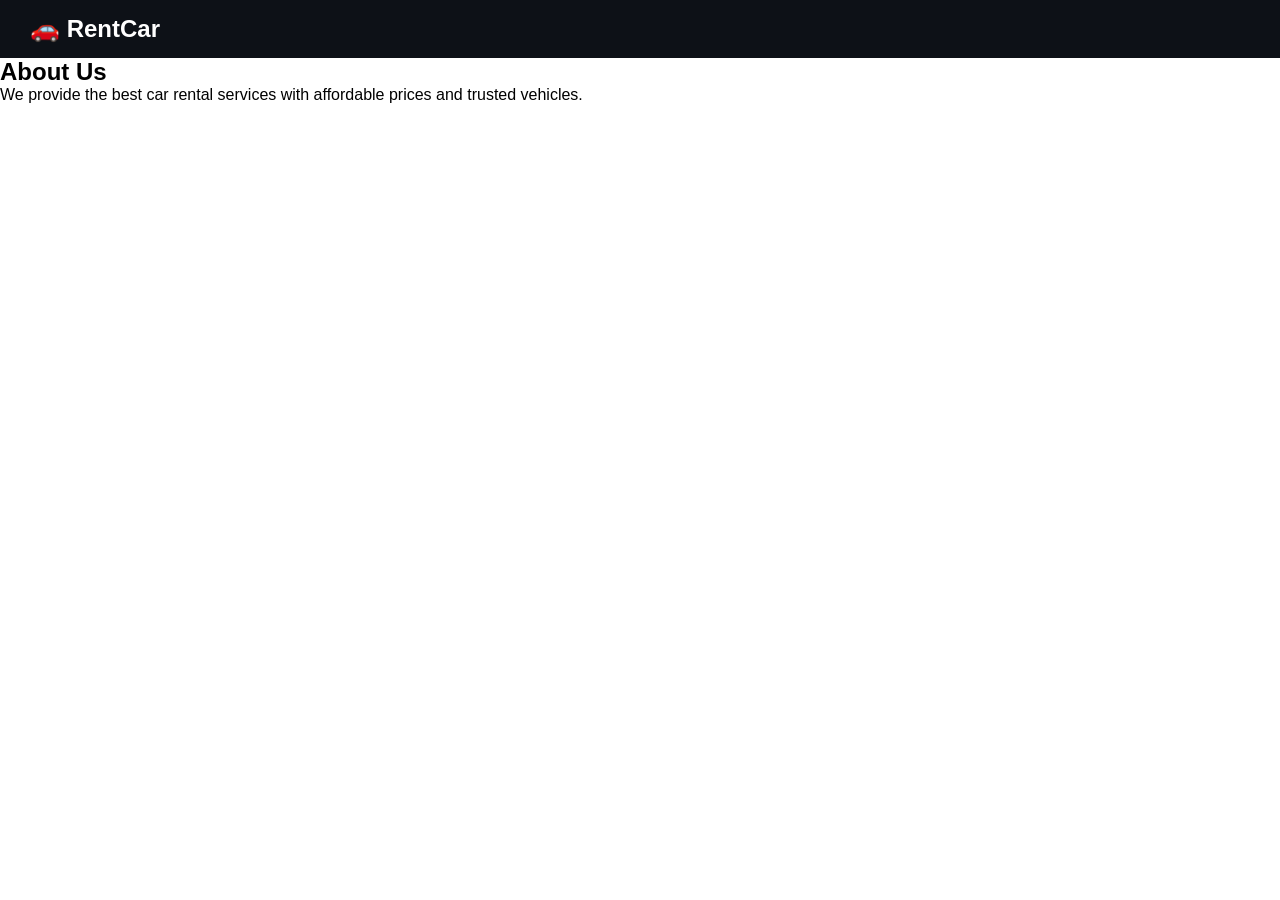
<file: about.html>
<!DOCTYPE html>
<html>
<head>
  <title>About</title>
  <link rel="stylesheet" href="style.css">
</head>
<body>

<header class="navbar">
  <h2>🚗 RentCar</h2>
</header>

<section class="form">
  <h2>About Us</h2>
  <p>We provide the best car rental services with affordable prices and trusted vehicles.</p>
</section>

</body>
</html>
</file>
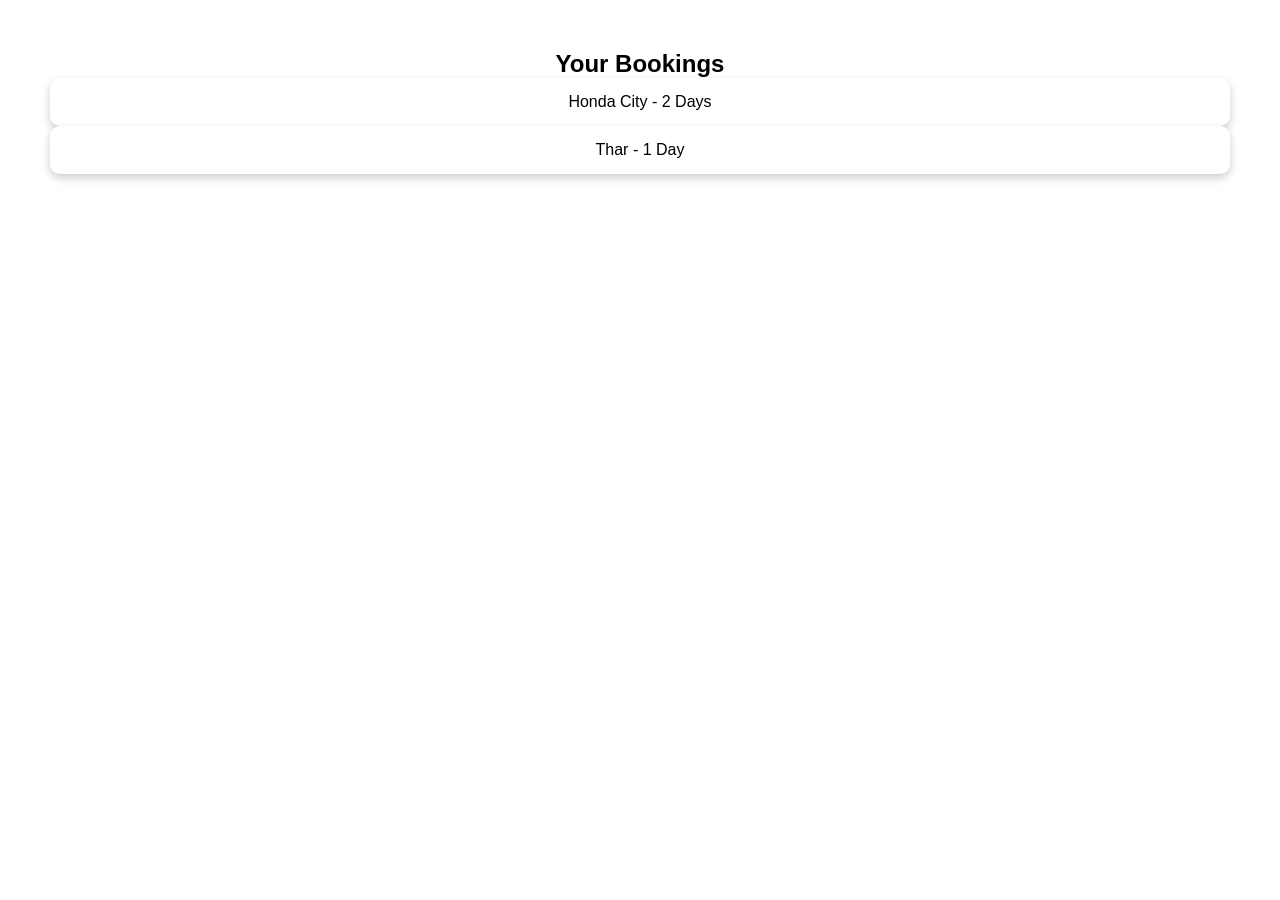
<file: booking-history.html>
<!DOCTYPE html>
<html>
<head>
  <title>Booking History</title>
  <link rel="stylesheet" href="style.css">
</head>
<body>

<section class="cars">
  <h2>Your Bookings</h2>

  <div class="card">
    <p>Honda City - 2 Days</p>
  </div>

  <div class="card">
    <p>Thar - 1 Day</p>
  </div>

</section>

</body>
</html>
</file>
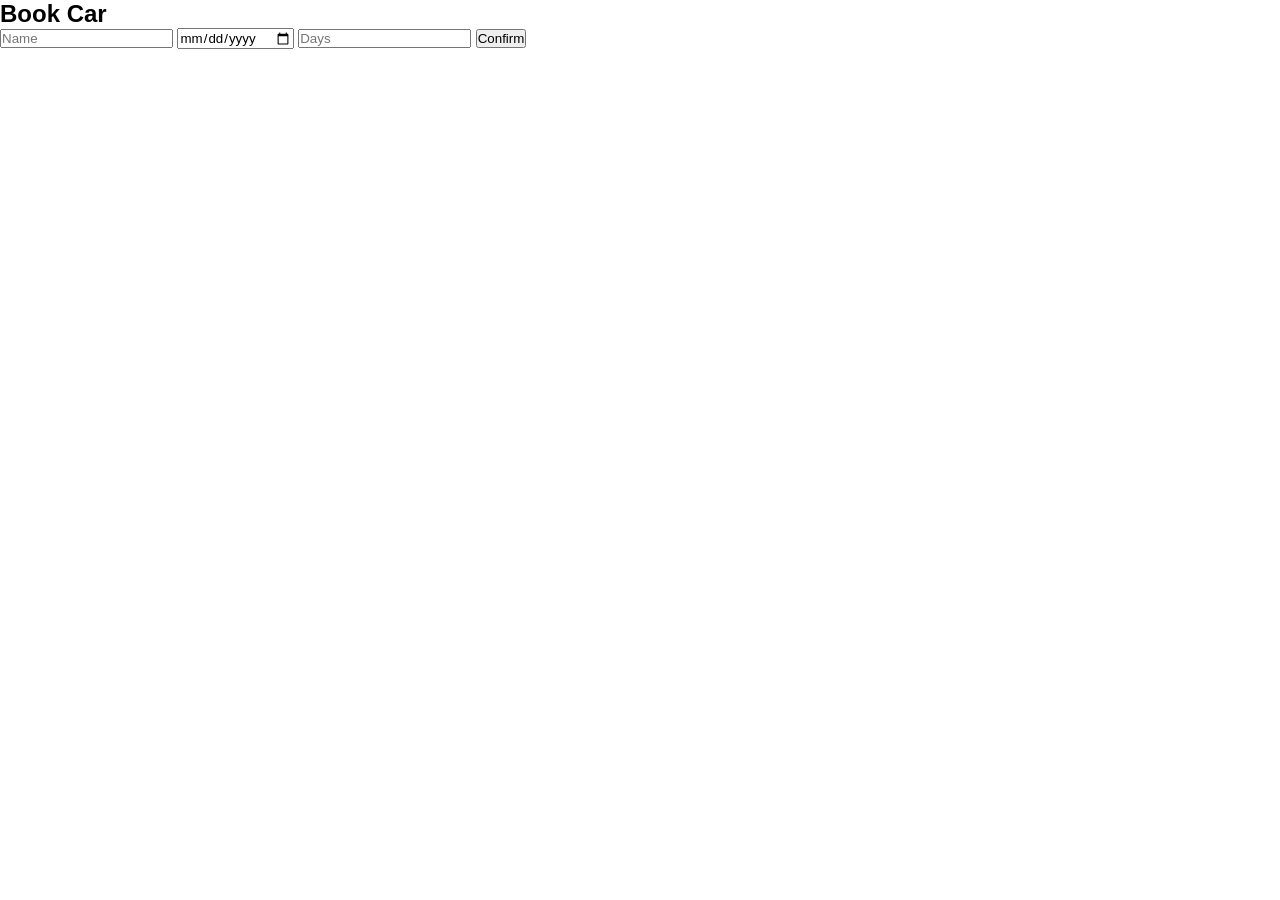
<file: booking.html>
<!DOCTYPE html>
<html>
<head>
  <title>Booking</title>
  <link rel="stylesheet" href="style.css">
</head>
<body>

<section class="form">
  <h2>Book Car</h2>
  <form onsubmit="booked()">
    <input type="text" placeholder="Name" required>
    <input type="date" required>
    <input type="number" placeholder="Days" required>
    <button type="submit">Confirm</button>
  </form>
</section>

<script src="script.js"></script>
</body>
</html>
</file>
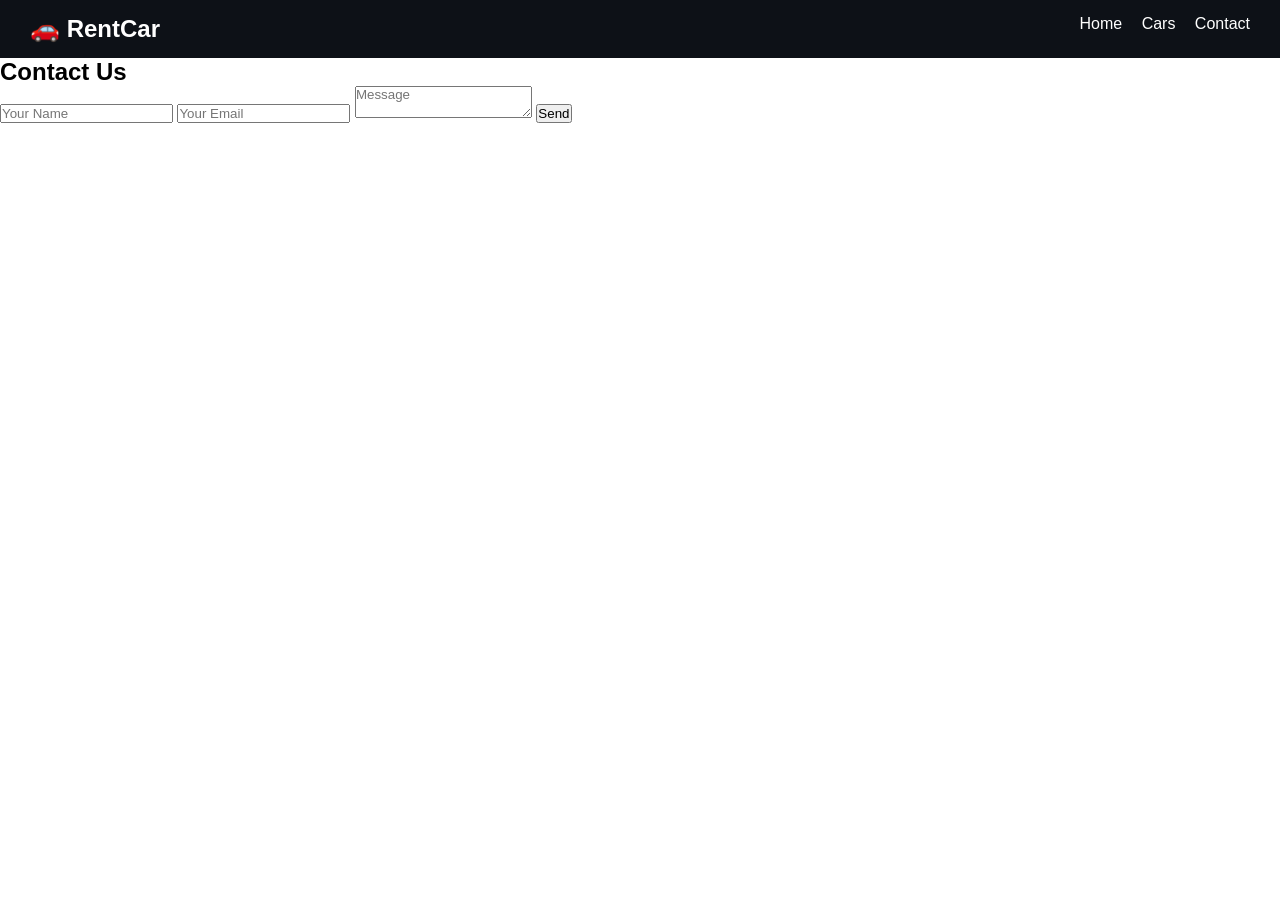
<file: contact.html>
<!DOCTYPE html>
<html lang="en">
<head>
  <meta charset="UTF-8">
  <title>Contact</title>
  <link rel="stylesheet" href="style.css">
</head>
<body>

<header class="navbar">
  <h2>🚗 RentCar</h2>
  <nav>
    <a href="index.html">Home</a>
    <a href="cars.html">Cars</a>
    <a href="contact.html">Contact</a>
  </nav>
</header>

<section class="contact">
  <h2>Contact Us</h2>

  <form>
    <input type="text" placeholder="Your Name" required>
    <input type="email" placeholder="Your Email" required>
    <textarea placeholder="Message"></textarea>
    <button type="submit">Send</button>
  </form>
</section>

</body>
</html>
</file>
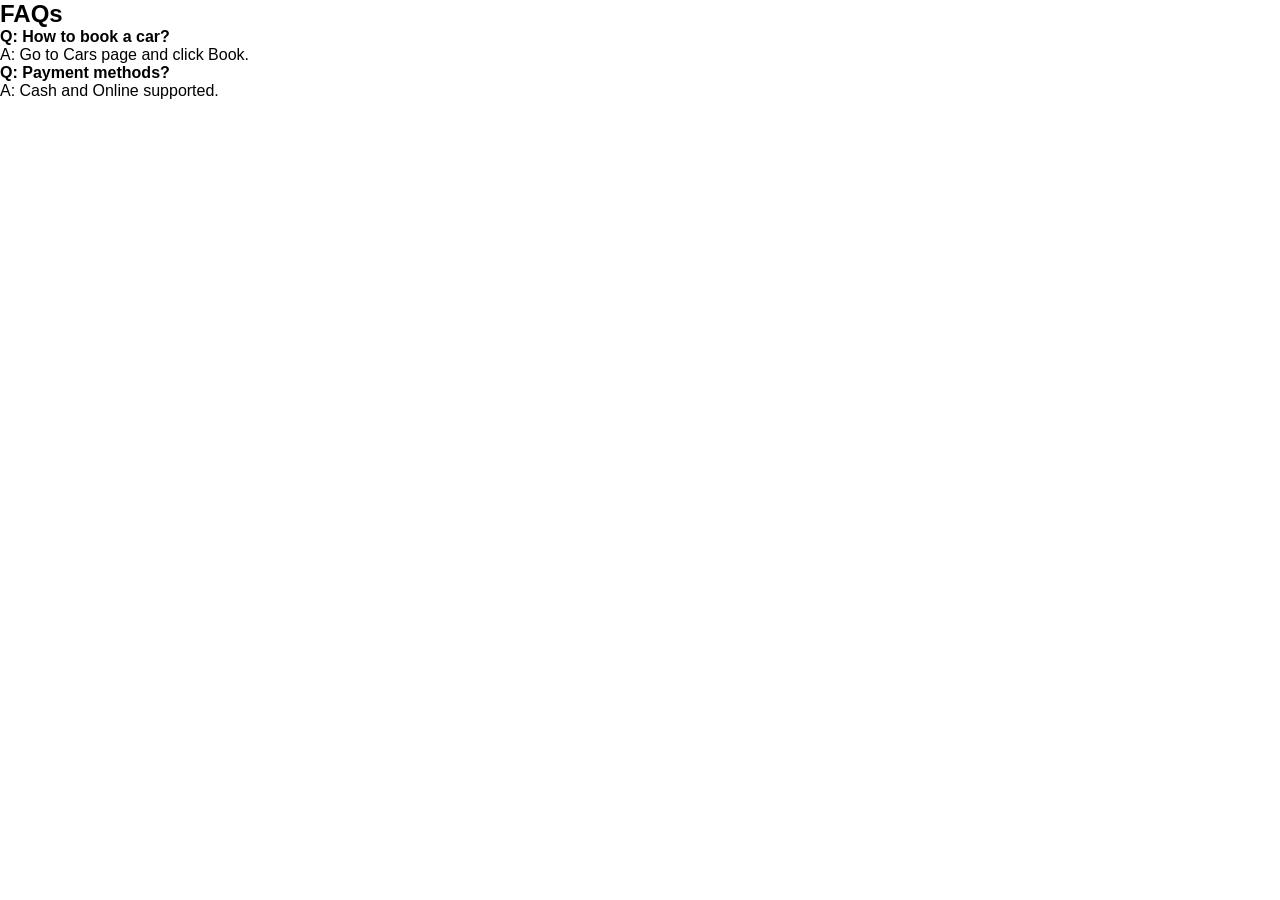
<file: faq.html>
<!DOCTYPE html>
<html>
<head>
  <title>FAQ</title>
  <link rel="stylesheet" href="style.css">
</head>
<body>

<section class="form">
  <h2>FAQs</h2>

  <p><b>Q: How to book a car?</b></p>
  <p>A: Go to Cars page and click Book.</p>

  <p><b>Q: Payment methods?</b></p>
  <p>A: Cash and Online supported.</p>

</section>

</body>
</html>
</file>
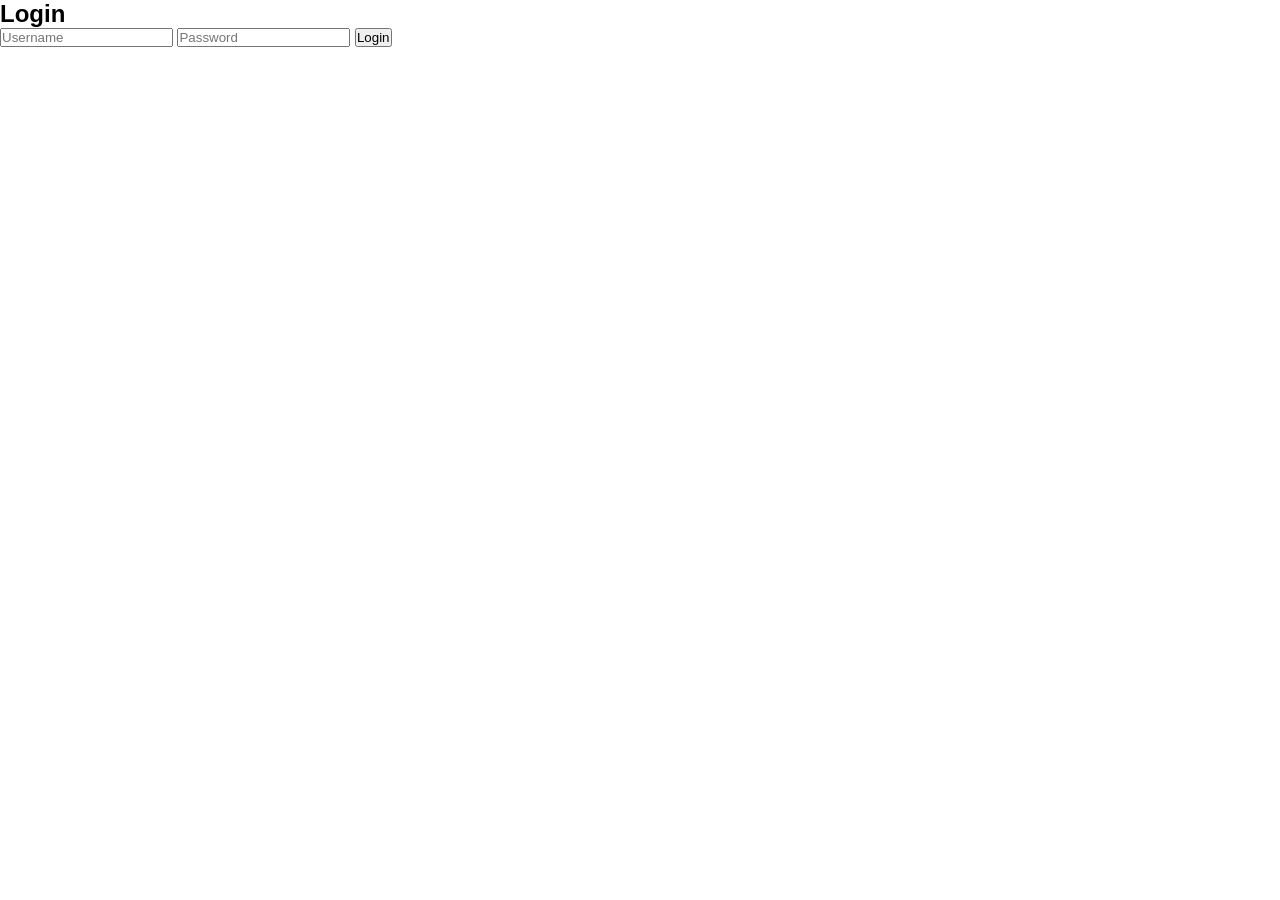
<file: login.html>
<!DOCTYPE html>
<html>
<head>
  <title>Login</title>
  <link rel="stylesheet" href="style.css">
</head>
<body>

<section class="form">
  <h2>Login</h2>
  <input type="text" placeholder="Username">
  <input type="password" placeholder="Password">
  <button onclick="login()">Login</button>
</section>

<script src="script.js"></script>
</body>
</html>
</file>
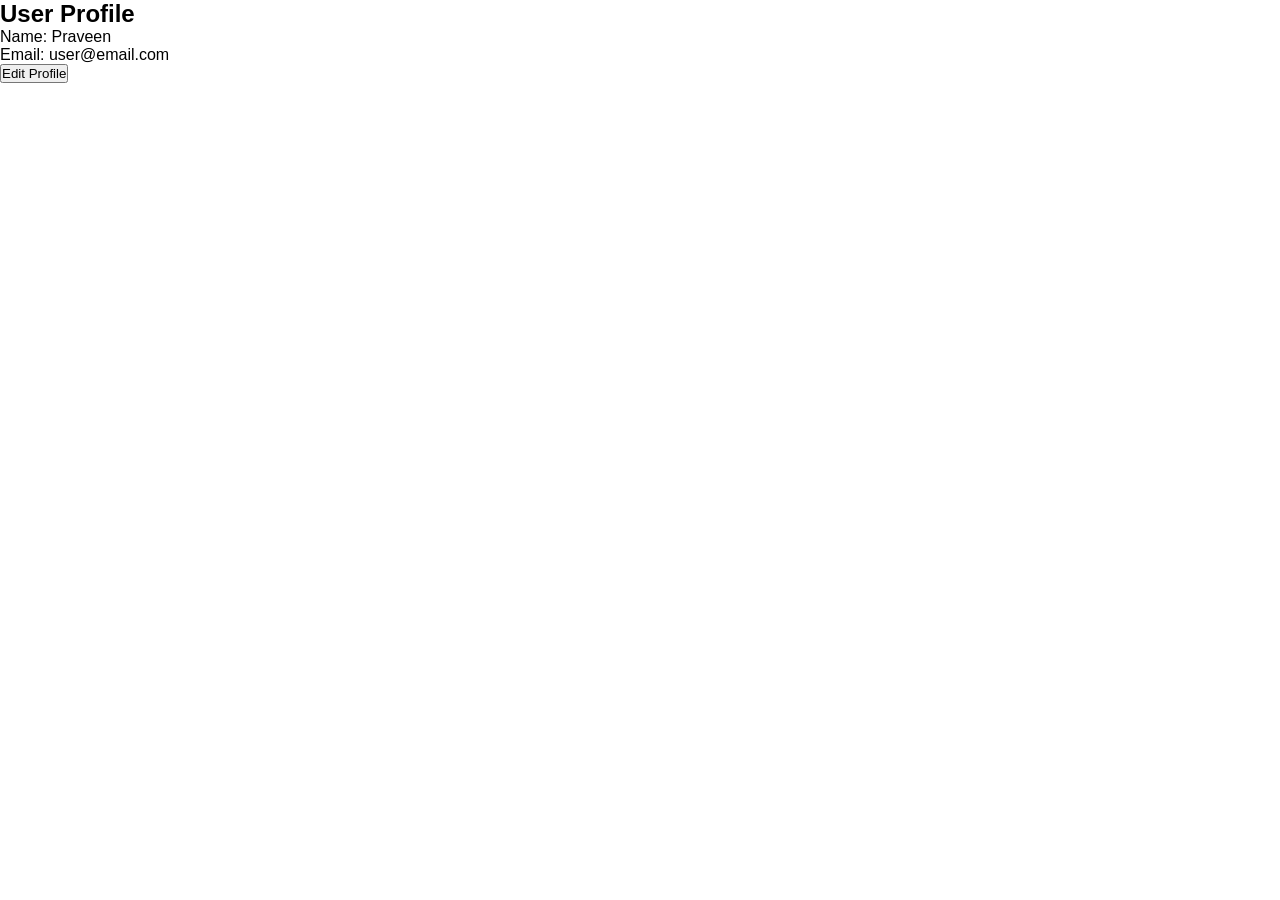
<file: profile.html>
<!DOCTYPE html>
<html>
<head>
  <title>Profile</title>
  <link rel="stylesheet" href="style.css">
</head>
<body>

<section class="form">
  <h2>User Profile</h2>
  <p>Name: Praveen</p>
  <p>Email: user@email.com</p>
  <button>Edit Profile</button>
</section>

</body>
</html>
</file>
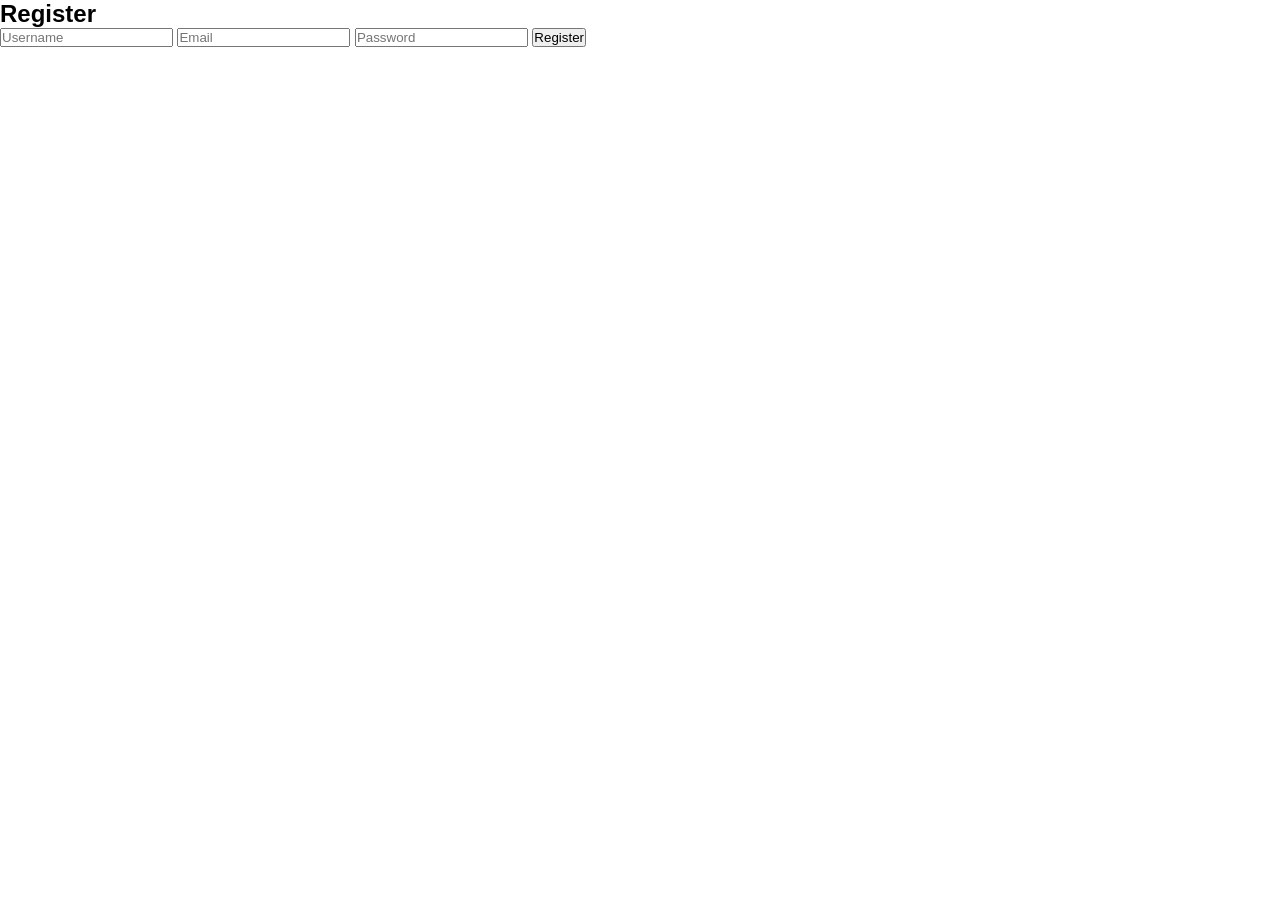
<file: register.html>
<!DOCTYPE html>
<html>
<head>
  <title>Register</title>
  <link rel="stylesheet" href="style.css">
</head>
<body>

<section class="form">
  <h2>Register</h2>
  <input type="text" placeholder="Username">
  <input type="email" placeholder="Email">
  <input type="password" placeholder="Password">
  <button onclick="register()">Register</button>
</section>

<script src="script.js"></script>
</body>
</html>
</file>
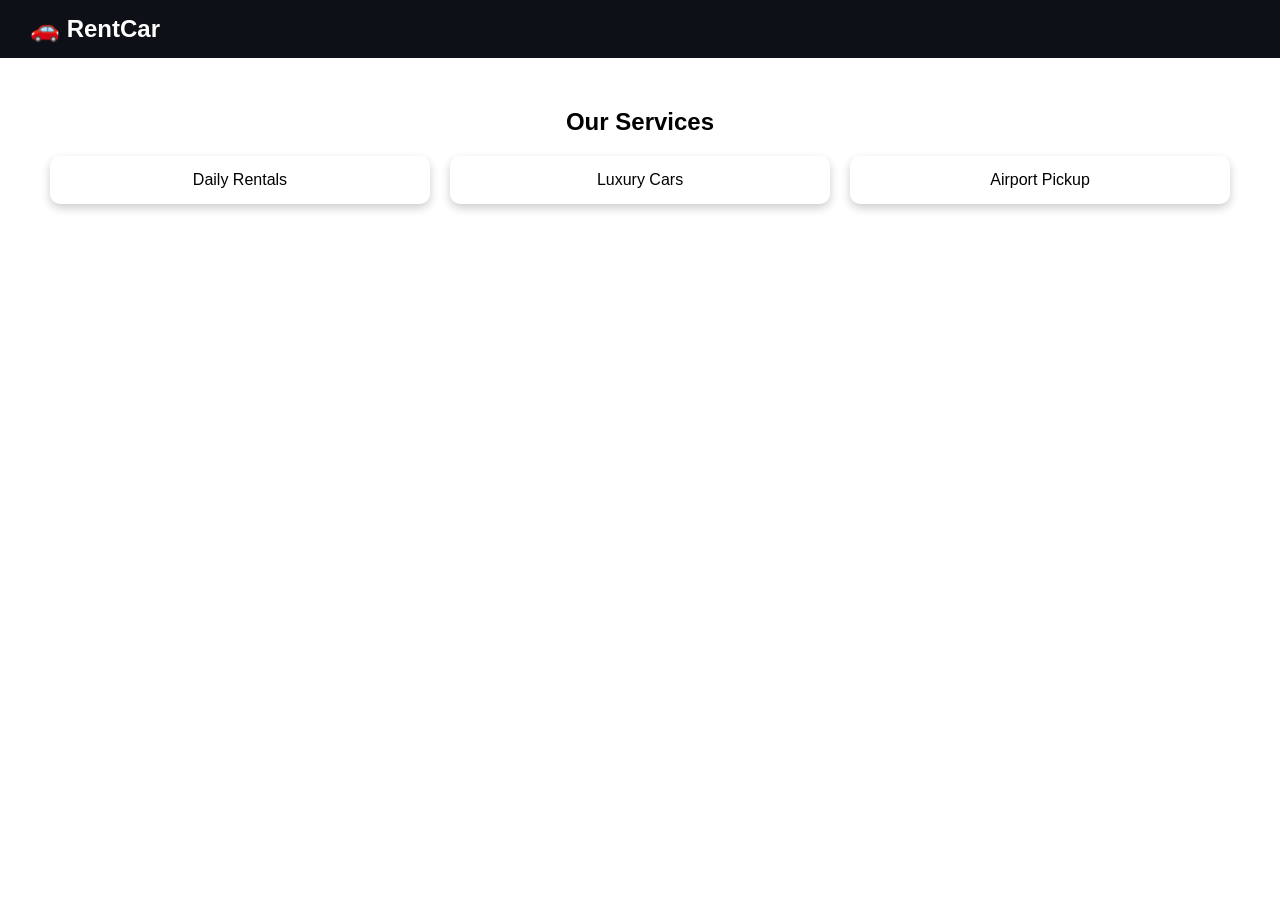
<file: services.html>
<!DOCTYPE html>
<html>
<head>
  <title>Services</title>
  <link rel="stylesheet" href="style.css">
</head>
<body>

<header class="navbar">
  <h2>🚗 RentCar</h2>
</header>

<section class="cars">
  <h2>Our Services</h2>

  <div class="grid">
    <div class="card">Daily Rentals</div>
    <div class="card">Luxury Cars</div>
    <div class="card">Airport Pickup</div>
  </div>
</section>

</body>
</html>
</file>
<file: style.css>
* {
  margin: 0;
  padding: 0;
  box-sizing: border-box;
  font-family: 'Segoe UI', sans-serif;
}

/* NAVBAR */
.navbar {
  display: flex;
  justify-content: space-between;
  padding: 15px 30px;
  background: #0d1117;
  color: white;
}

.navbar a {
  color: white;
  margin-left: 15px;
  text-decoration: none;
}

.navbar a:hover {
  color: #00bcd4;
}

/* HOME */
.home {
  height: 90vh;
  background: url('https://source.unsplash.com/1600x900/?luxury-car') no-repeat center/cover;
  display: flex;
  align-items: center;
  justify-content: center;
}

.home-content {
  background: rgba(0,0,0,0.6);
  padding: 40px;
  text-align: center;
  color: white;
  border-radius: 10px;
}

.home-content h1 {
  font-size: 40px;
}

.home-content button {
  margin-top: 20px;
  padding: 10px 20px;
  border: none;
  background: #00bcd4;
  color: white;
  border-radius: 5px;
  cursor: pointer;
}

/* CARS */
.cars {
  padding: 50px;
  text-align: center;
}

.grid {
  display: grid;
  grid-template-columns: repeat(auto-fit, minmax(250px,1fr));
  gap: 20px;
  margin-top: 20px;
}

.card {
  background: white;
  padding: 15px;
  border-radius: 10px;
  box-shadow: 0 4px 10px rgba(0,0,0,0.2);
}

.card img {
  width: 100%;
  border-radius: 10px;
}

.card button {
  margin-top: 10px;
  padding: 10px;
  border: none;
  background: green;
  color: white;
  border-radius: 5px;
  cursor: pointer;
}

.card button:hover {
  background: darkgreen;
}

/* RESPONSIVE */
@media (max-width: 768px) {
  .home-content h1 {
    font-size: 28px;
  }
}
</file>
